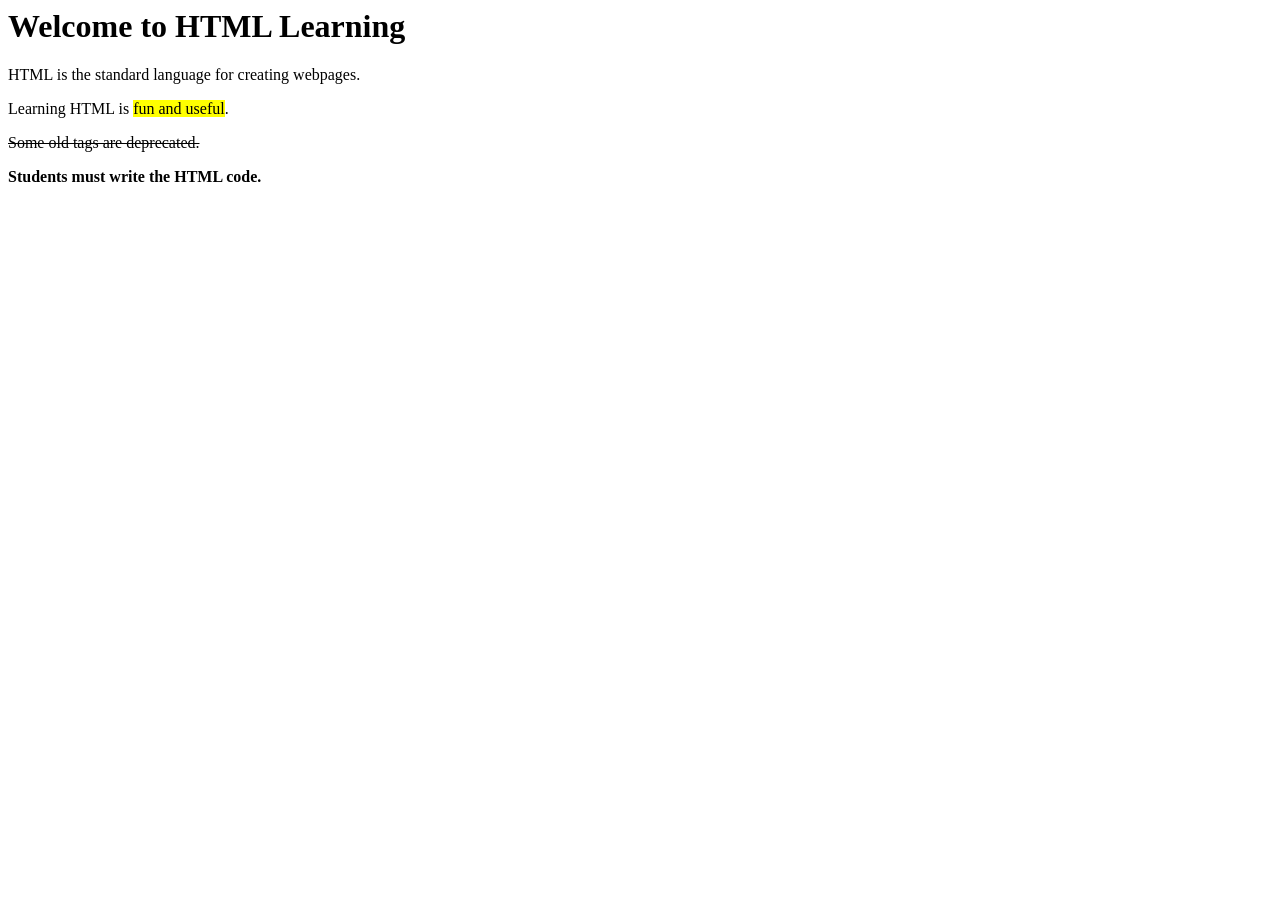
<file: Lab-activity3/task2.html>
<html>
<head>
    <title>HTML Learning</title>
</head>
<body>

    <h1>Welcome to HTML Learning</h1>

    <p>HTML is the standard language for creating webpages.</p>

    <p>Learning HTML is <mark>fun and useful</mark>.</p>

    <p><del>Some old tags are deprecated.</del></p>

    <p><b>Students must write the HTML code.</b></p>

</body>
</html>
</file>
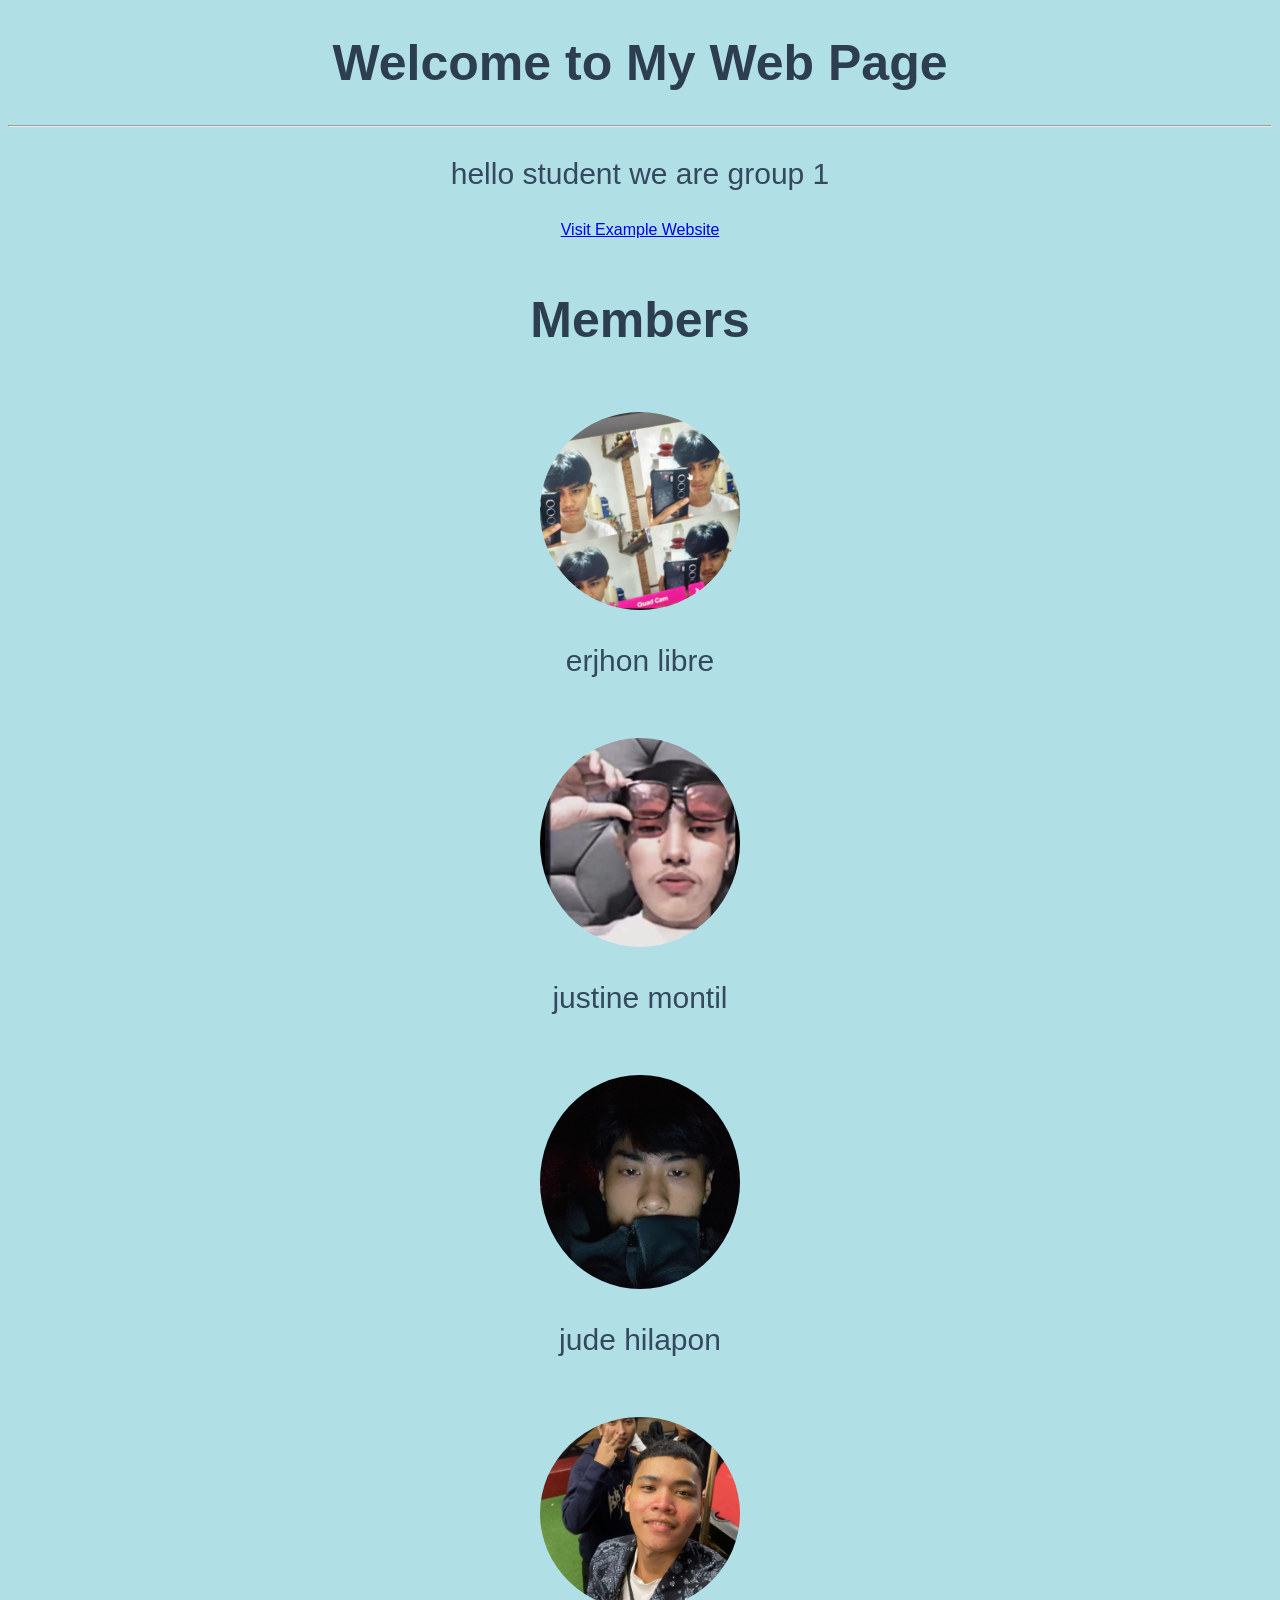
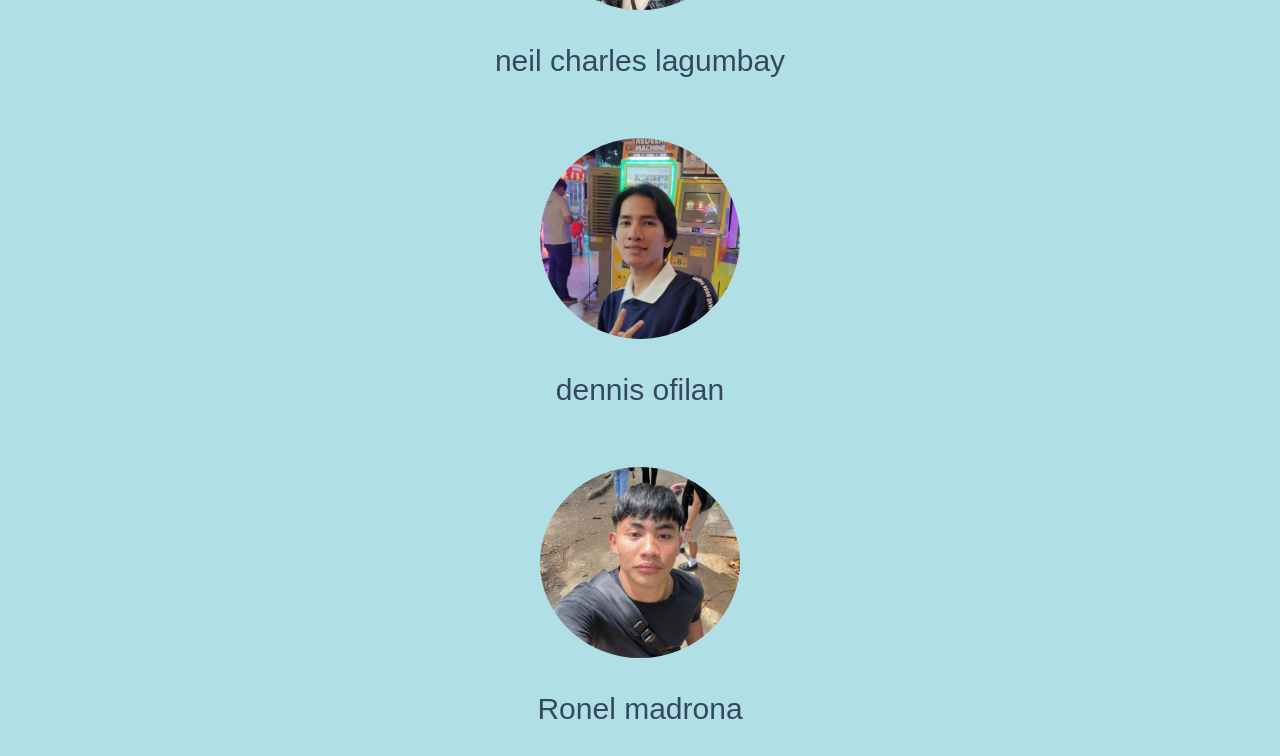
<file: Lab1_OfilanDennis/index (1).html>
<!DOCTYPE html>
<html>
<head>
    <title>My First Web Page</title>
    
   <body style="background-color:powderblue;">
  
    <link rel="stylesheet" type="text/css" href="stylesss.css">
</head>
<body>
      
    <h1>Welcome to My Web Page</h1>
<hr>
    <p>
        hello student we are group 1 
    </p>

    <a href="https://www.example.com" target="_blank">
        Visit Example Website
    </a>

    <br><br>
    <h1>Members</h1>

    <img src="IMG_20260226_150844.jpg" alt="imagr"  >
    <p>erjhon libre</p>
  <img src="IMG_20260301_235035.jpg" alt="imagr"  >
  <p>justine montil</p>
      <img src="IMG_20260226_151903.jpg" alt="imagr"  >
      <p>jude hilapon</p>
       <img src="IMG_20260226_154029.jpg" alt="imagr"  >
       <p>neil charles lagumbay</p>
         <img src="IMG_20260226_154350.jpg" alt="imagr"  >
         <p>dennis ofilan</p>
         <img src="IMG_20260301_234344.jpg" alt="imagr"  >
         <p>Ronel madrona</p>
         
       
    
    

</body>
</html>
</file>
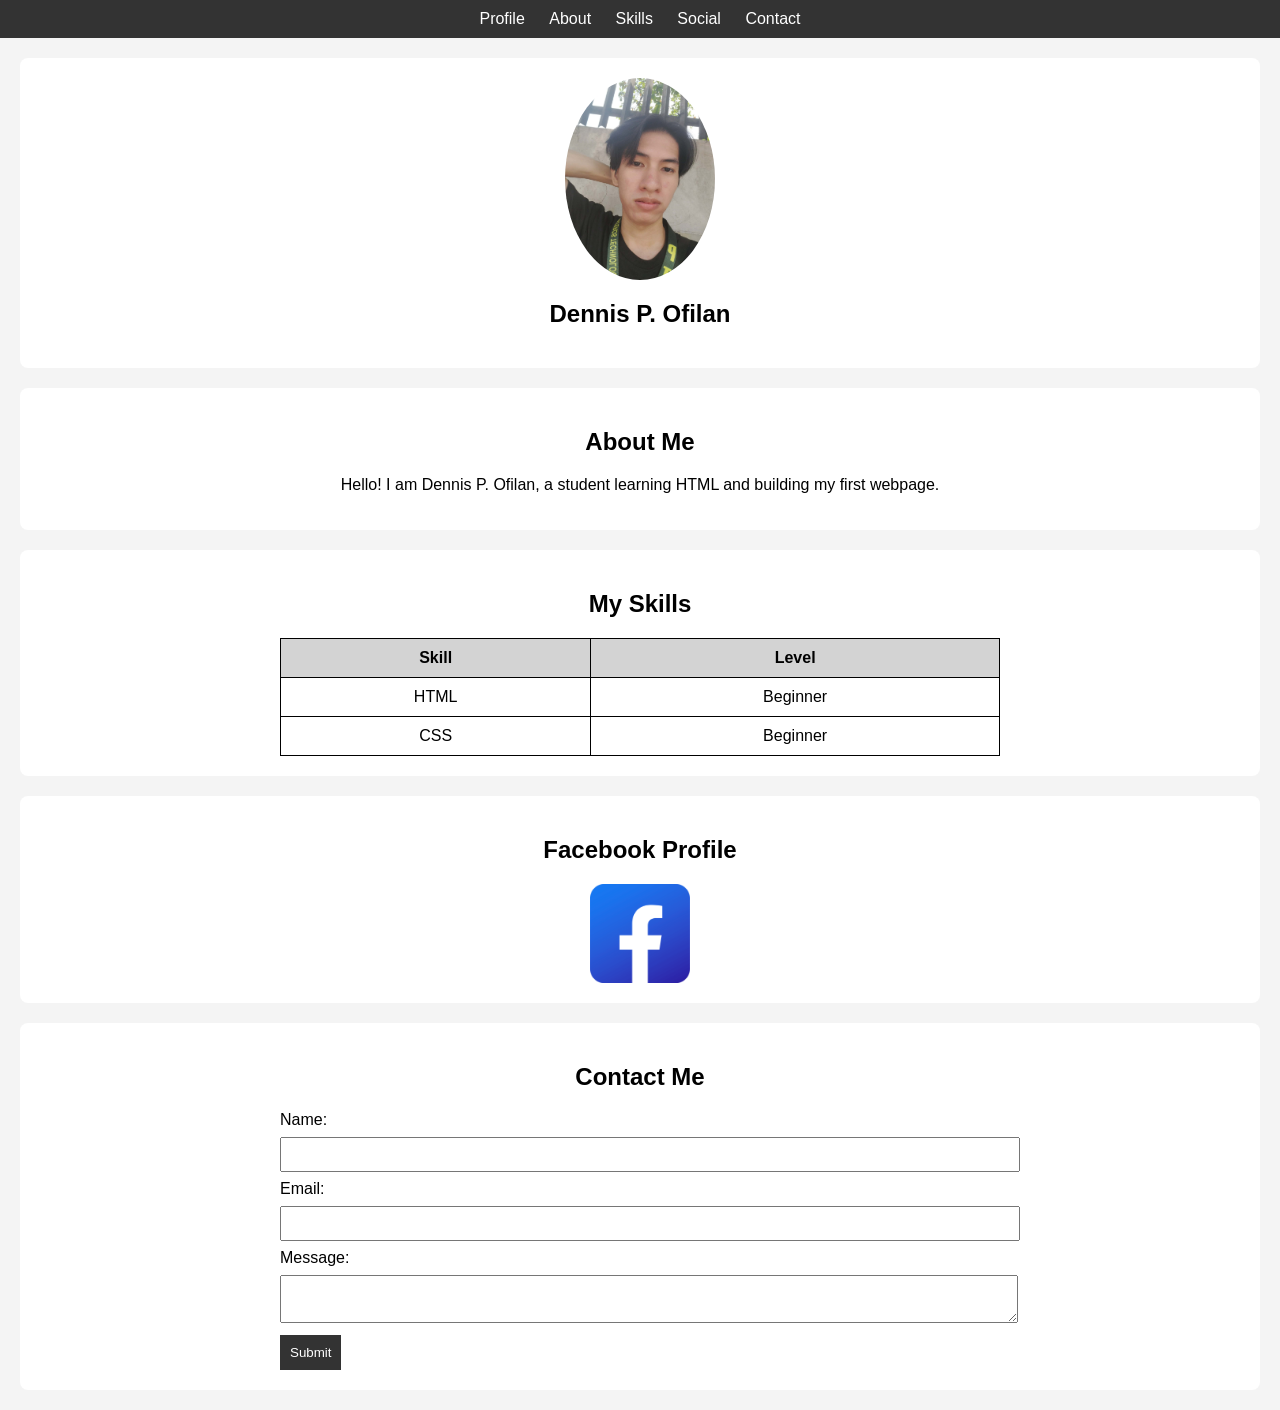
<file: MyWebpage/Mywebpage.html>
<!DOCTYPE html>
<html>
<head>
    <title>Dennis P. Ofilan - Profile</title>
    <style>
        body {
            font-family: Arial, sans-serif;
            margin: 0;
            background: #f4f4f4;
        }
        nav {
            background: #333;
            padding: 10px;
            text-align: center;
        }
        nav a {
            color: white;
            margin: 10px;
            text-decoration: none;
        }
        nav a:hover {
            color: yellow;
        }
        section {
            background: white;
            margin: 20px;
            padding: 20px;
            border-radius: 8px;
            text-align: center;
        }
        img {
            display: block;
            margin: auto;
            border-radius: 10px;
        }
        .profile-img {
            width: 150px;
            border-radius: 50%;
        }
        .click-img {
            width: 100px;
        }
        table {
            border-collapse: collapse;
            width: 60%;
            margin: auto;
        }
        th, td {
            border: 1px solid black;
            padding: 10px;
            text-align: center;
        }
        th {
            background: lightgray;
        }
        form {
            width: 60%;
            margin: auto;
            text-align: left;
        }
        input, textarea {
            width: 100%;
            padding: 8px;
            margin: 8px 0;
        }
        button {
            padding: 10px;
            background: #333;
            color: white;
            border: none;
        }
    </style>
</head>

<body>

<nav>
    <a href="#profile">Profile</a>
    <a href="#about">About</a>
    <a href="#skills">Skills</a>
    <a href="#social">Social</a>
    <a href="#contact">Contact</a>
</nav>

<section id="profile">
    <img src="profilepic.jfif" class="profile-img" alt="Profile Picture">
    <h1>Dennis P. Ofilan</h1>
</section>

<section id="about">
    <h2>About Me</h2>
    <p>Hello! I am Dennis P. Ofilan, a student learning HTML and building my first webpage.</p>
</section>

<section id="skills">
    <h2>My Skills</h2>
    <table>
        <tr>
            <th>Skill</th>
            <th>Level</th>
        </tr>
        <tr>
            <td>HTML</td>
            <td>Beginner</td>
        </tr>
        <tr>
            <td>CSS</td>
            <td>Beginner</td>
        </tr>
    </table>
</section>

<section id="social">
    <h2>Facebook Profile</h2>
    <a href="https://www.facebook.com/DensGotYou">
        <img src="fb.png" class="click-img" alt="Click Me">
    </a>
</section>

<section id="contact">
    <h2>Contact Me</h2>
    <form>
        Name:
        <input type="text" required>

        Email:
        <input type="email" required>

        Message:
        <textarea required></textarea>

        <button type="submit">Submit</button>
    </form>
</section>

</body>
</html>
</file>
<file: Lab1_OfilanDennis/stylesss.css>
body {
    background-color: #f0f8ff;
    font-family: Arial, sans-serif;
    text-align: center;
}


h1 {
    color: #2c3e50;
    font-size: 50px;
}


p {
    color: #34495e;
    font-size: 30px;
}
    
    
img {
    border-radius: 50%;
    width: 200px;
    height: auto;
    margin-top: 30px;
}
</file>
